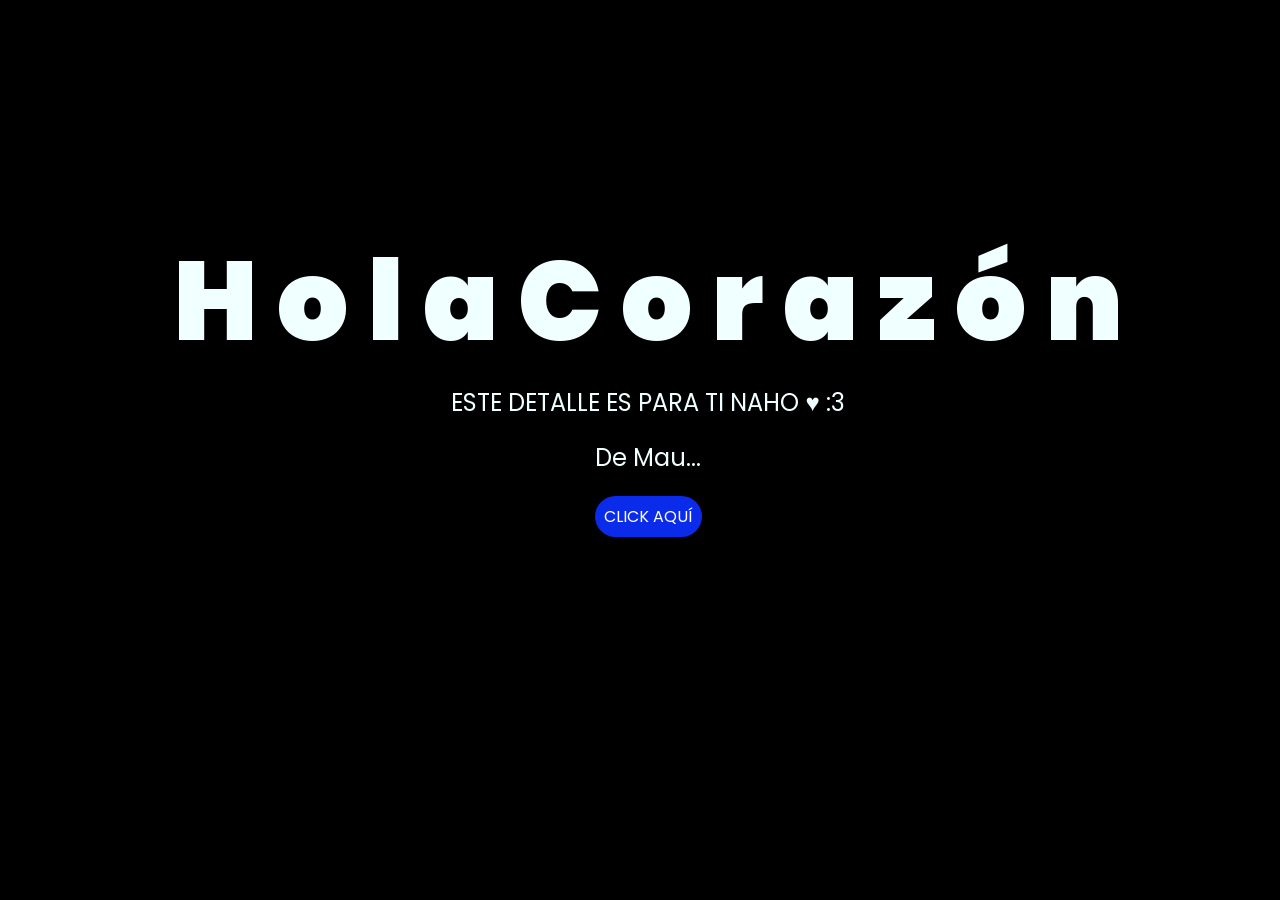
<file: index.html>
<!DOCTYPE html>
<html lang="es">

<head>
    <meta charset="UTF-8">
    <meta http-equiv="X-UA-Compatible" content="IE=edge">
    <meta name="viewport" content="width=device-width, initial-scale=1.0">
    <link rel="stylesheet" href="css/style.css">
    <link rel="icon" href="img/flowers.png" type="image/x-icon">
    <title>Flowers</title>
</head>

<body>
    <div class="greetings">
        <span>H</span>
        <span>o</span>
        <span>l</span>
        <span>a</span>
        <span>C</span>
        <span>o</span>  
        <span>r</span>
        <span>a</span>
        <span>z</span>
        <span>ó</span>  
        <span>n</span>
    </div>
    <div class="description">
        <span>ESTE DETALLE ES PARA TI NAHO ♥ :3
        </span>
    </div>
       <div class="description">
        <span>De Mau...
        </span>
    </div>
    <div class="button">
        <button class="botones">
            <a href="flower.html" style="color: #fff;">CLICK AQUÍ</a>
        </button>
    </div>

</body>

</html>
</file>
<file: css/style.css>
@import url('https://fonts.googleapis.com/css2?family=Poppins:ital,wght@0,500;1,900&display=swap');
*{
    font-family: 'Poppins',cursive;
}
body{
    color: azure;
    width: 100%;
    height: 82vh;
    display: flex;
    flex-direction: column;
    align-items: center;
    justify-content: center;
    background-color: black;
    /* padding-top: -30; */
}

.botones{
    padding: 9px;
    border-radius: 80px;
    background-color: transparent;
    border: none;
}

.botones a{
    background-color: #0a2be9;
    padding: 9px;
    border-radius: 80px;
    -webkit-border-radius: 80px;
    -moz-border-radius: 80px;
    -ms-border-radius: 80px;
    -o-border-radius: 80px;

}

.botones a:focus{
    background-color: rgb(50, 194, 194);
}

.greetings{
    font-size: 7rem;
    font-weight: 900;
}
.greetings > span{
    animation: glow 2.5s ease-in-out infinite;
}
@keyframes glow{
    0%, 100%{
        color: #fff;
        text-shadow: 0 0 12px #619fb8, 0 0 50px #3c55a7, 0 0 100px #2f277a;
    }
    10%, 90%{
        color: #111;
        text-shadow: none;
    }
}
.greetings > span:nth-child(2){
    animation-delay: .2s ;
}
.greetings > span:nth-child(3){
    animation-delay: .4s ;
}
.greetings > span:nth-child(4){
    animation-delay: .6s;
}
.greetings > span:nth-child(5){
    animation-delay: .8s;
}
.greetings > span:nth-child(6){
    animation-delay: 1s;
}
.greetings > span:nth-child(7){
    animation-delay: 1.2s;
}   
.greetings > span:nth-child(8){
    animation-delay: 1.4s;
}
.greetings > span:nth-child(9){
    animation-delay: 1.6s;
}
.greetings > span:nth-child(10){
    animation-delay: 1.8s;
}
.greetings > span:nth-child(11){
    animation-delay: 2s;
}
.description{
    font-size: 1.5rem;
    margin-bottom: 20px;
}

.button a{
    text-decoration: none;
    font-size: 1rem;
    color: #111;
}

@media screen and (max-width:574px){
    .greetings{
        display: block;
        font-size: 4rem;
        font-weight: 800;
        text-align: center;
    }
    .description{
        font-size: 2rem;
    }
    
    .button a{
        font-size: 1rem;
    }
}
</file>
